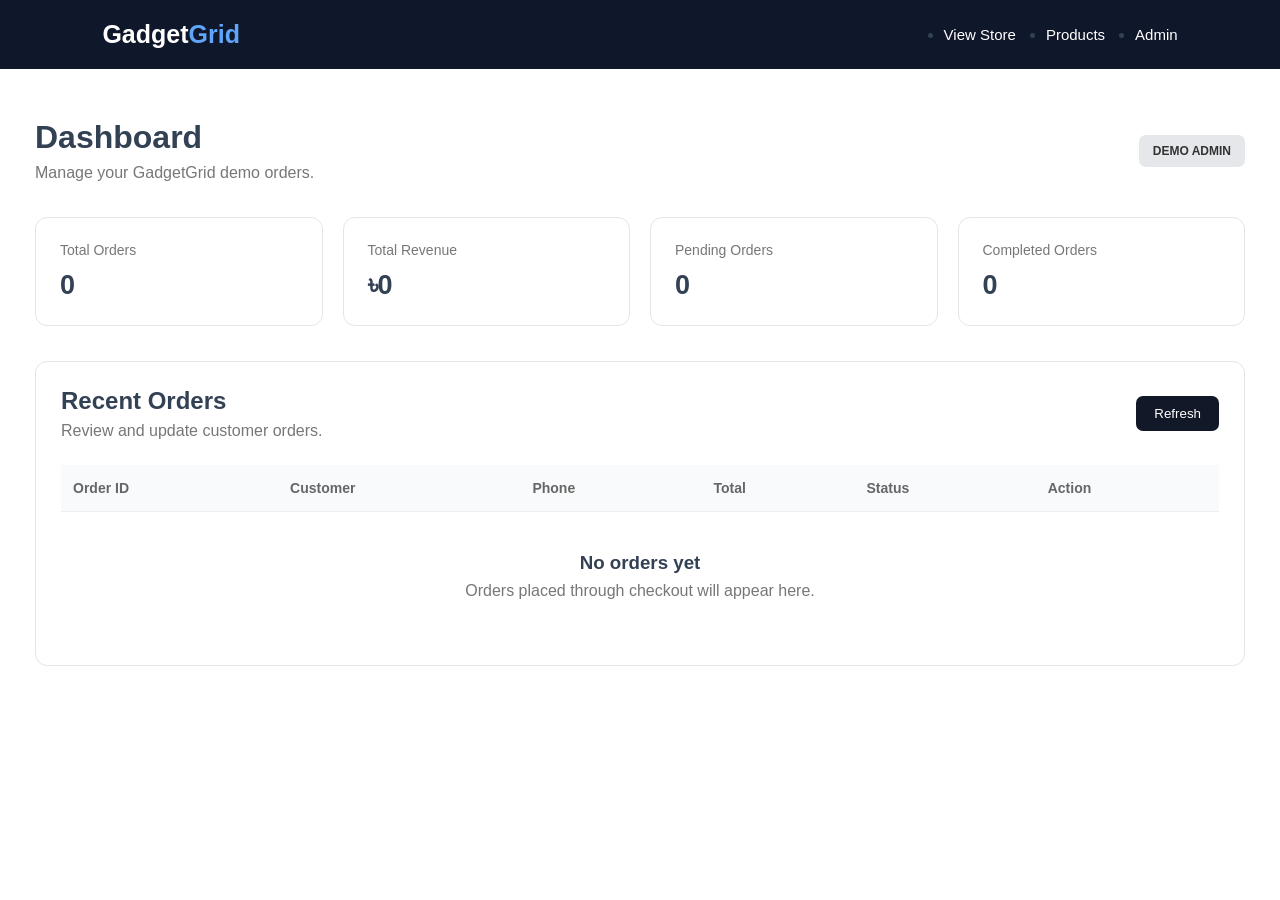
<file: frontend/admin.html>
<!DOCTYPE html>
<html lang="en">
<head>
    <meta charset="UTF-8">
    <meta name="viewport" content="width=device-width, initial-scale=1.0">
    <title>Admin Dashboard | GadgetGrid</title>
    <link rel="stylesheet" href="css/style.css">
    <link rel="stylesheet" href="css/admin.css">
</head>
<body>

<header class="header">
    <nav class="navbar">
        <a href="index.html" class="logo">Gadget<span>Grid</span></a>

        <ul class="nav-links">
            <li><a href="index.html">View Store</a></li>
            <li><a href="products.html">Products</a></li>
            <li><a href="admin.html" class="active">Admin</a></li>
        </ul>
    </nav>
</header>

<main class="admin-page">

    <div class="admin-heading">
        <div>
            <h1>Dashboard</h1>
            <p>Manage your GadgetGrid demo orders.</p>
        </div>
        <span class="admin-label">DEMO ADMIN</span>
    </div>

    <section class="stats-grid">
        <div class="stat-card">
            <p>Total Orders</p>
            <h2 id="totalOrders">0</h2>
        </div>

        <div class="stat-card">
            <p>Total Revenue</p>
            <h2 id="totalRevenue">৳0</h2>
        </div>

        <div class="stat-card">
            <p>Pending Orders</p>
            <h2 id="pendingOrders">0</h2>
        </div>

        <div class="stat-card">
            <p>Completed Orders</p>
            <h2 id="completedOrders">0</h2>
        </div>
    </section>

    <section class="orders-section">
        <div class="orders-heading">
            <div>
                <h2>Recent Orders</h2>
                <p>Review and update customer orders.</p>
            </div>

            <button id="refreshOrders" class="refresh-btn">
                Refresh
            </button>
        </div>

        <div class="table-wrapper">
            <table>
                <thead>
                    <tr>
                        <th>Order ID</th>
                        <th>Customer</th>
                        <th>Phone</th>
                        <th>Total</th>
                        <th>Status</th>
                        <th>Action</th>
                    </tr>
                </thead>

                <tbody id="ordersTable">
                </tbody>
            </table>
        </div>

        <div id="emptyOrders" class="empty-orders" hidden>
            <h3>No orders yet</h3>
            <p>Orders placed through checkout will appear here.</p>
        </div>
    </section>

</main>

<script src="js/admin.js"></script>
</body>
</html>
</file>
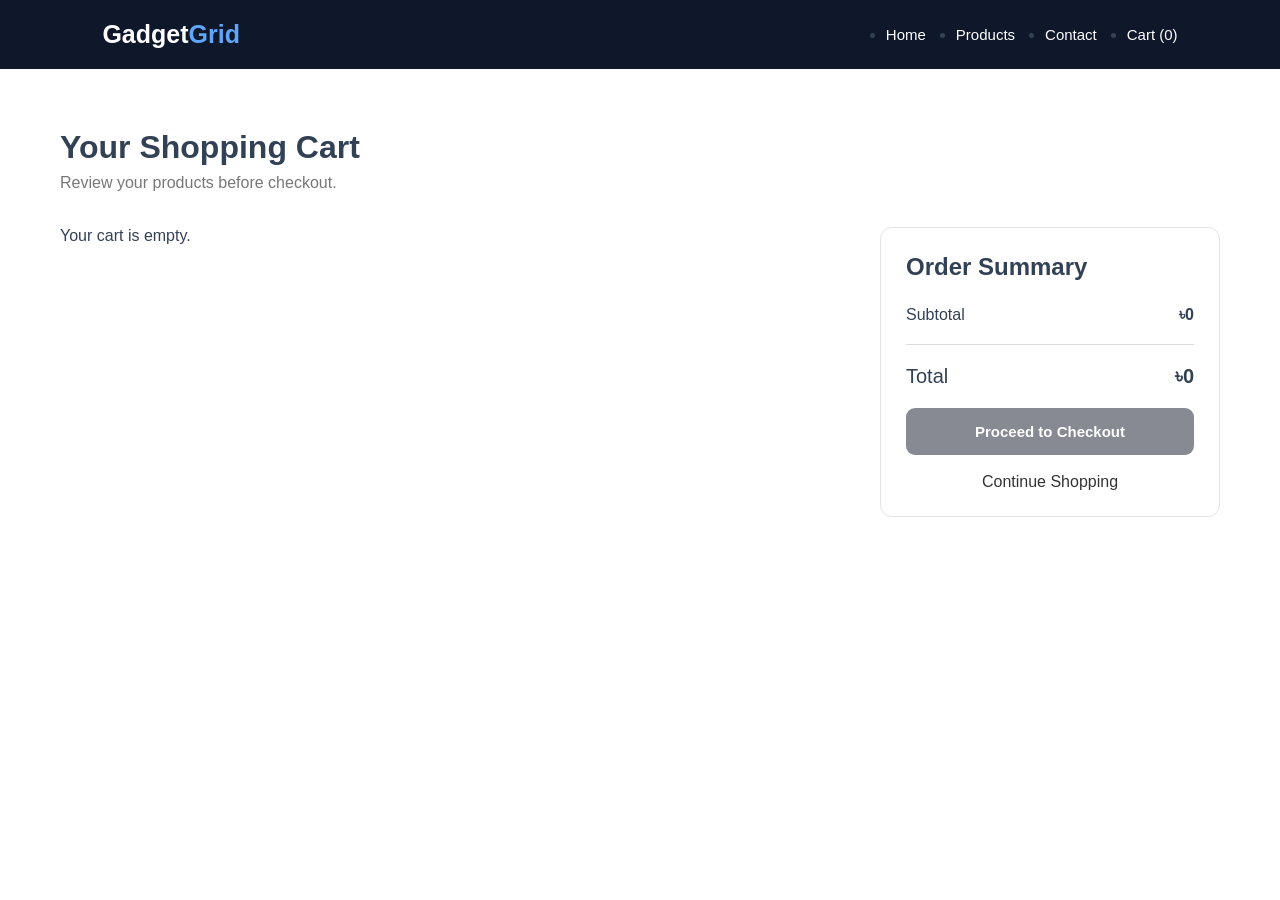
<file: frontend/cart.html>
<!DOCTYPE html>
<html lang="en">
<head>
    <meta charset="UTF-8">
    <meta name="viewport" content="width=device-width, initial-scale=1.0">
    <title>Shopping Cart | GadgetGrid</title>

    <link rel="stylesheet" href="css/style.css">
    <link rel="stylesheet" href="css/cart.css">
</head>
<body>

    <header class="header">
        <nav class="navbar">
            <a href="index.html" class="logo">Gadget<span>Grid</span></a>

            <button class="menu-toggle" id="menuToggle">☰</button>

            <ul class="nav-links" id="navLinks">
                <li><a href="index.html">Home</a></li>
                <li><a href="products.html">Products</a></li>
                <li><a href="contact.html">Contact</a></li>
                <li><a href="cart.html">Cart (<span id="cartCount">0</span>)</a></li>
            </ul>
        </nav>
    </header>

    <main class="cart-page">
        <div class="cart-heading">
            <h1>Your Shopping Cart</h1>
            <p>Review your products before checkout.</p>
        </div>

        <div class="cart-layout">
            <section>
                <div class="cart-items" id="cartItems"></div>
            </section>

            <aside class="cart-summary">
                <h2>Order Summary</h2>

                <div class="summary-row">
                    <span>Subtotal</span>
                    <strong id="subtotal">৳0</strong>
                </div>

                <div class="summary-total">
                    <span>Total</span>
                    <strong id="total">৳0</strong>
                </div>

                <a href="checkout.html" class="checkout-btn" id="checkoutBtn">
                    Proceed to Checkout
                </a>

                <a href="products.html" class="continue-shopping">
                    Continue Shopping
                </a>
            </aside>
        </div>
    </main>

    <script src="js/cart.js"></script>
</body>
</html>
</file>
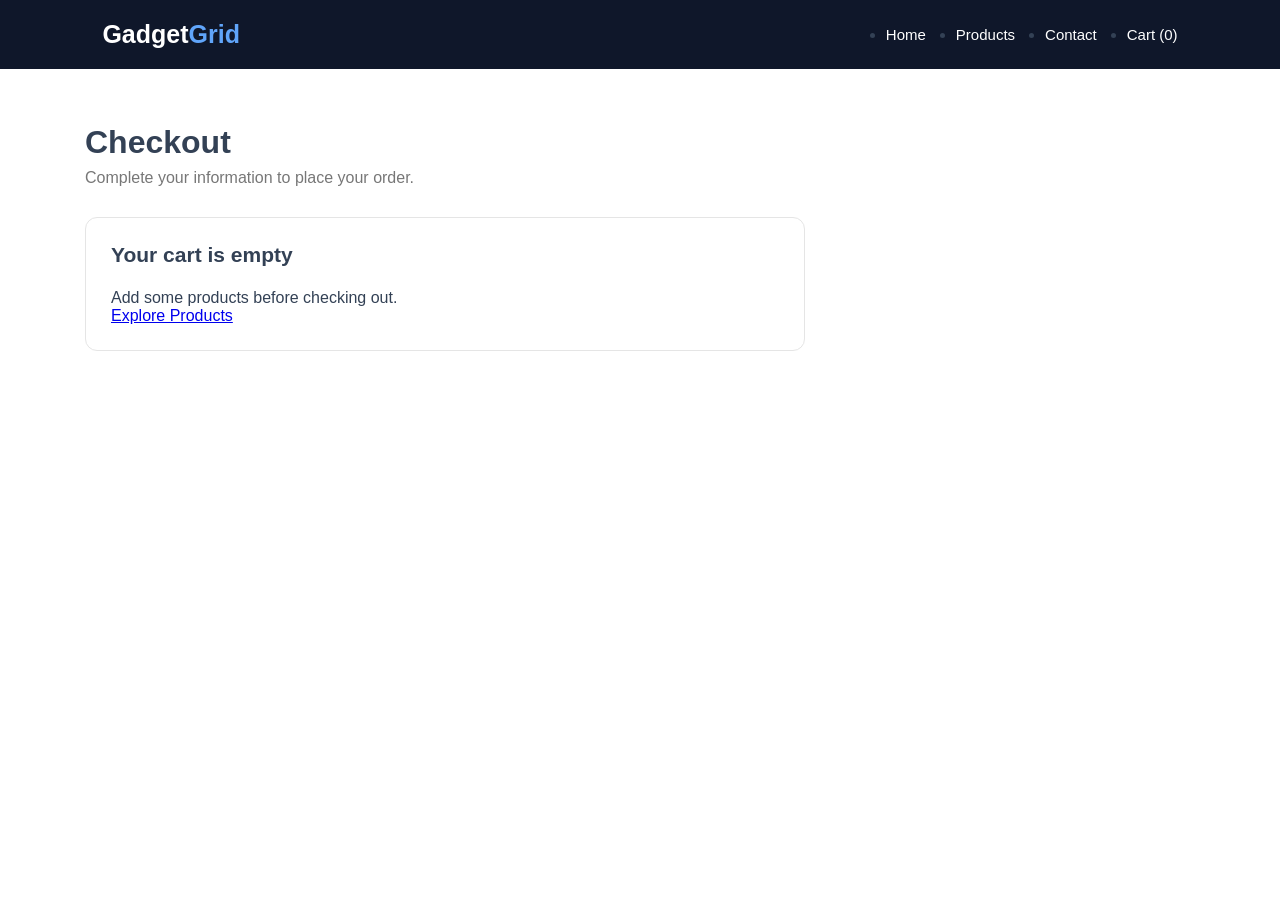
<file: frontend/checkout.html>
<!DOCTYPE html>
<html lang="en">
<head>
    <meta charset="UTF-8">
    <meta name="viewport" content="width=device-width, initial-scale=1.0">
    <title>Checkout | GadgetGrid</title>

    <link rel="stylesheet" href="css/style.css">
    <link rel="stylesheet" href="css/checkout.css">
</head>
<body>

    <header class="header">
        <nav class="navbar">
            <a href="index.html" class="logo">Gadget<span>Grid</span></a>

            <button class="menu-toggle" id="menuToggle">☰</button>

            <ul class="nav-links" id="navLinks">
                <li><a href="index.html">Home</a></li>
                <li><a href="products.html">Products</a></li>
                <li><a href="contact.html">Contact</a></li>
                <li><a href="cart.html">Cart (<span id="cartCount">0</span>)</a></li>
            </ul>
        </nav>
    </header>

    <main class="checkout-page">
        <div class="checkout-heading">
            <h1>Checkout</h1>
            <p>Complete your information to place your order.</p>
        </div>

        <div class="checkout-layout" id="checkoutLayout">

            <form id="checkoutForm" class="checkout-form">

                <section class="checkout-card">
                    <h2>Customer Information</h2>

                    <label for="customerName">Full Name</label>
                    <input type="text" id="customerName" required
                        placeholder="Enter your full name">

                    <label for="customerPhone">Phone Number</label>
                    <input type="tel" id="customerPhone" required
                        placeholder="01XXXXXXXXX" pattern="01[0-9]{9}"
                        title="Enter an 11-digit Bangladeshi mobile number">

                    <label for="customerEmail">Email Address</label>
                    <input type="email" id="customerEmail" required
                        placeholder="you@example.com">
                </section>

                <section class="checkout-card">
                    <h2>Delivery Address</h2>

                    <label for="customerAddress">Full Address</label>
                    <textarea id="customerAddress" rows="4" required
                        placeholder="House, road, area, district"></textarea>

                    <label for="paymentMethod">Payment Method</label>
                    <select id="paymentMethod" required>
                        <option value="Cash on Delivery">Cash on Delivery</option>
                    </select>
                </section>

                <button type="submit" class="place-order-btn">
                    Place Order
                </button>

            </form>

            <aside class="checkout-summary">
                <h2>Your Order</h2>

                <div id="checkoutItems"></div>

                <div class="checkout-total-row">
                    <span>Subtotal</span>
                    <strong id="checkoutSubtotal">৳0</strong>
                </div>

                <div class="checkout-total-row">
                    <span>Delivery</span>
                    <strong>To be confirmed</strong>
                </div>

                <div class="checkout-grand-total">
                    <span>Total</span>
                    <strong id="checkoutTotal">৳0</strong>
                </div>

                <a href="cart.html" class="back-cart">Back to Cart</a>
            </aside>

        </div>

        <div id="orderSuccess" class="order-success" hidden>
            <h2>Order Placed Successfully!</h2>
            <p>Thank you for shopping with GadgetGrid.</p>
            <p>Your demo order ID:</p>
            <h3 id="successOrderId"></h3>
            <p id="successCustomer"></p>
            <p id="successTotal"></p>
            <a href="products.html" class="place-order-btn">Continue Shopping</a>
        </div>

    </main>

    <script src="js/checkout.js"></script>
</body>
</html>
</file>
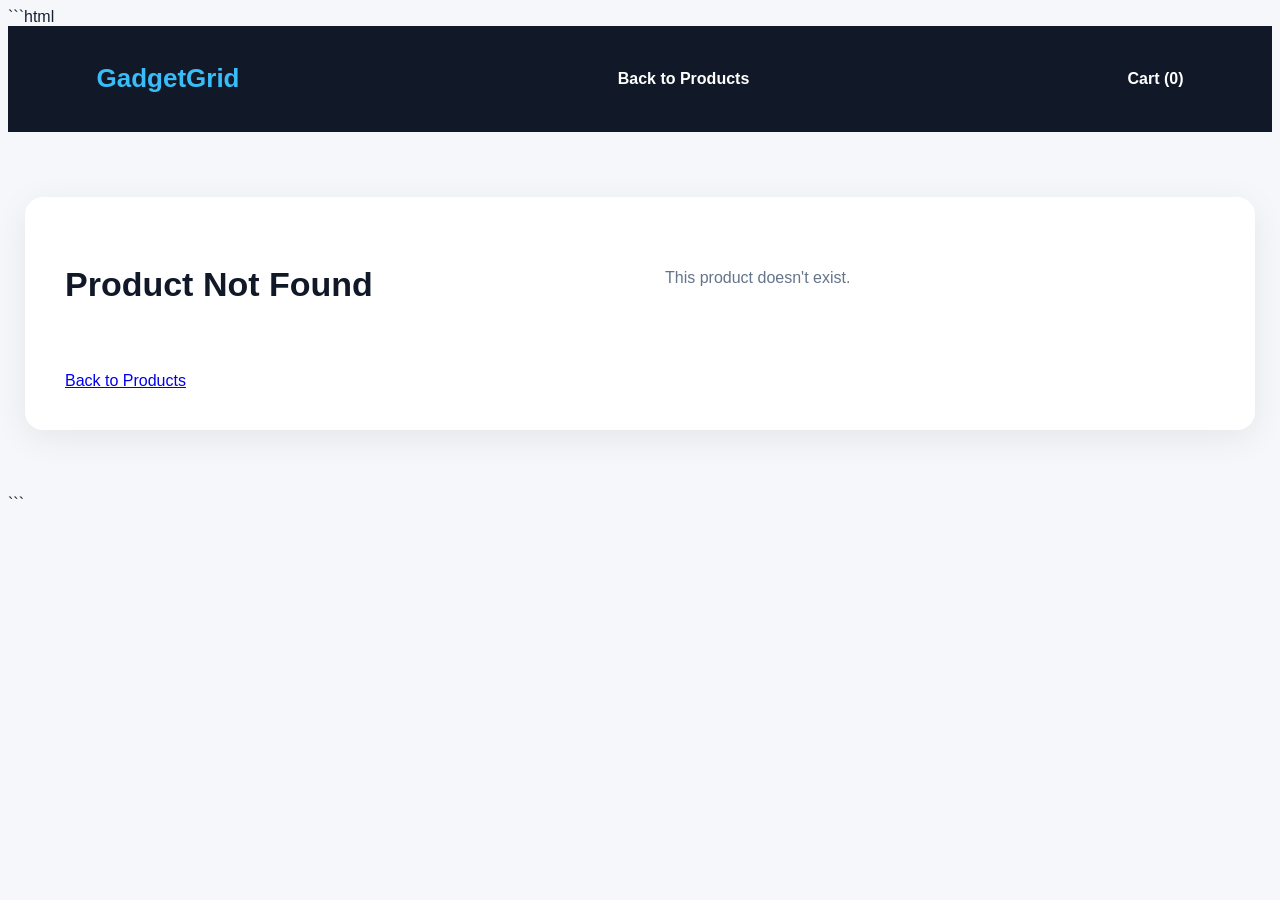
<file: frontend/product-details.html>
```html
<!DOCTYPE html>
<html lang="en">
<head>
    <meta charset="UTF-8">
    <meta name="viewport" content="width=device-width, initial-scale=1.0">
    <title>Product Details | GadgetGrid</title>
    <link rel="stylesheet" href="css/product.css">
</head>
<body>

    <header>
        <h1>GadgetGrid</h1>
        <a href="products.html">Back to Products</a>
        <a href="cart.html">Cart (<span id="cartCount">0</span>)</a>
    </header>

    <main id="productDetails">
        <p>Loading product...</p>
    </main>

    <script src="js/products.js"></script>
    <script src="js/product.js"></script>
</body>
</html>
```
</file>
<file: frontend/css/style.css>
/* =========================
   GLOBAL SETTINGS
========================= */

:root {
    --primary: #2563eb;
    --primary-dark: #1d4ed8;
    --dark: #0f172a;
    --text: #334155;
    --background: #ffffff;
    --light: #f1f5f9;
    --border: #e2e8f0;
}

* {
    margin: 0;
    padding: 0;
    box-sizing: border-box;
}

body {
    font-family: Arial, sans-serif;
    background: var(--background);
    color: var(--text);
}


/* =========================
   NAVIGATION BAR
========================= */

.navbar {
    display: flex;
    justify-content: space-between;
    align-items: center;
    padding: 20px 8%;
    background: var(--dark);
}

.logo {
    color: white;
    font-size: 25px;
    font-weight: bold;
    text-decoration: none;
}

.logo span {
    color: #60a5fa;
}

.nav-links {
    display: flex;
    align-items: center;
    gap: 30px;
}

.nav-links a {
    color: white;
    text-decoration: none;
    font-size: 15px;
    transition: 0.3s;
}

.nav-links a:hover {
    color: #60a5fa;
}

.cart-link {
    background: var(--primary);
    padding: 10px 16px;
    border-radius: 8px;
}

.cart-link:hover {
    background: var(--primary-dark);
}

.menu-toggle {
    display: none;
    color: white;
    background: none;
    border: none;
    font-size: 28px;
    cursor: pointer;
}


/* =========================
   HERO SECTION
========================= */

.hero {
    min-height: 600px;
    display: flex;
    justify-content: space-between;
    align-items: center;
    gap: 50px;
    padding: 80px 8%;
    background: linear-gradient(
        120deg,
        #f8fafc,
        #eff6ff
    );
    overflow: hidden;
}


/* HERO TEXT */

.hero-content {
    width: 50%;
}

.hero-badge {
    display: inline-block;
    background: #dbeafe;
    color: #1d4ed8;
    padding: 10px 16px;
    border-radius: 30px;
    font-size: 13px;
    font-weight: bold;
    margin-bottom: 25px;
}

.hero h1 {
    font-size: 52px;
    line-height: 1.15;
    color: var(--dark);
    margin-bottom: 22px;
}

.hero h1 span {
    display: block;
    color: var(--primary);
}

.hero p {
    font-size: 17px;
    line-height: 1.8;
    color: #64748b;
    max-width: 500px;
    margin-bottom: 30px;
}


/* HERO BUTTONS */

.hero-buttons {
    display: flex;
    gap: 15px;
    flex-wrap: wrap;
}

.btn-primary,
.btn-secondary {
    display: inline-block;
    padding: 15px 25px;
    border-radius: 8px;
    text-decoration: none;
    font-weight: bold;
    transition: 0.3s;
}

.btn-primary {
    background: var(--primary);
    color: white;
}

.btn-primary:hover {
    background: var(--primary-dark);
    transform: translateY(-3px);
}

.btn-secondary {
    background: white;
    color: var(--dark);
    border: 1px solid var(--border);
}

.btn-secondary:hover {
    border-color: var(--primary);
    color: var(--primary);
}


/* HERO FEATURES */

.hero-features {
    display: flex;
    flex-wrap: wrap;
    gap: 18px;
    margin-top: 35px;
    font-size: 12px;
    color: #475569;
}


/* =========================
   HERO IMAGE
========================= */

.hero-image {
    width: 50%;
    position: relative;
    display: flex;
    justify-content: center;
    align-items: center;
    min-height: 400px;
}

.image-circle {
    position: absolute;
    width: 390px;
    height: 390px;
    border-radius: 50%;
    background: #bfdbfe;
}

.hero-image img {
    position: relative;
    width: 85%;
    height: 380px;
    object-fit: cover;
    border-radius: 25px;
    box-shadow: 0 20px 50px rgba(15, 23, 42, 0.15);
}


/* OFFER CARD */

.offer-card {
    position: absolute;
    bottom: 25px;
    left: 0;
    background: white;
    padding: 18px 22px;
    border-radius: 12px;
    box-shadow: 0 10px 35px rgba(0, 0, 0, 0.12);
    display: flex;
    flex-direction: column;
    gap: 6px;
}

.offer-card span {
    font-size: 12px;
    color: #64748b;
}

.offer-card strong {
    color: var(--primary);
    font-size: 20px;
}

.offer-card small {
    color: #64748b;
}


/* =========================
   FOOTER
========================= */

footer {
    padding: 25px;
    text-align: center;
    background: var(--dark);
    color: white;
}


/* =========================
   TABLET RESPONSIVENESS
========================= */

@media (max-width: 900px) {

    .hero {
        gap: 25px;
        padding: 60px 5%;
    }

    .hero h1 {
        font-size: 40px;
    }

    .image-circle {
        width: 300px;
        height: 300px;
    }

    .hero-image img {
        height: 320px;
    }

}


/* =========================
   MOBILE RESPONSIVENESS
========================= */

@media (max-width: 768px) {

    .navbar {
        position: relative;
        padding: 18px 5%;
    }

    .menu-toggle {
        display: block;
    }

    .nav-links {
        display: none;
        position: absolute;
        top: 100%;
        left: 0;
        width: 100%;
        background: var(--dark);
        flex-direction: column;
        padding: 25px;
        gap: 25px;
        z-index: 10;
    }

    .nav-links.active {
        display: flex;
    }

    .hero {
        flex-direction: column;
        text-align: center;
        padding: 65px 6%;
    }

    .hero-content,
    .hero-image {
        width: 100%;
    }

    .hero h1 {
        font-size: 36px;
    }

    .hero p {
        margin-left: auto;
        margin-right: auto;
    }

    .hero-buttons,
    .hero-features {
        justify-content: center;
    }

    .hero-image {
        min-height: 350px;
    }

    .hero-image img {
        width: 85%;
        height: 300px;
    }

    .image-circle {
        width: 280px;
        height: 280px;
    }

    .offer-card {
        left: 2%;
        bottom: 10px;
    }

}



/* SMALL MOBILE */

@media (max-width: 400px) {

    .hero h1 {
        font-size: 30px;
    }

    .hero-buttons {
        flex-direction: column;
    }

    .hero-buttons a {
        text-align: center;
    }

}


/* SECTION HEADING */

.section-heading {
    text-align: center;
    margin-bottom: 45px;
}

.section-label {
    color: #2563eb;
    font-size: 13px;
    font-weight: bold;
    letter-spacing: 2px;
}

.section-heading h2 {
    color: #0f172a;
    font-size: 36px;
    margin: 15px 0;
}

.section-heading p {
    color: #64748b;
    font-size: 16px;
}


/* CATEGORY GRID */

.category-grid {
    display: grid;
    grid-template-columns: repeat(4, 1fr);
    gap: 25px;
}


/* CATEGORY CARD */

.category-card {
    display: block;
    text-decoration: none;
    background: #ffffff;
    border: 1px solid #e2e8f0;
    border-radius: 15px;
    padding: 15px;
    text-align: center;
    transition: 0.3s ease;
}

.category-card:hover {
    transform: translateY(-7px);
    border-color: #2563eb;
    box-shadow: 0 12px 30px rgba(37, 99, 235, 0.12);
}


/* CATEGORY IMAGE */

.category-image {
    width: 100%;
    height: 160px;
    overflow: hidden;
    border-radius: 10px;
    background: #f1f5f9;
    margin-bottom: 18px;
}

.category-image img {
    width: 100%;
    height: 100%;
    object-fit: cover;
    transition: 0.4s ease;
}

.category-card:hover img {
    transform: scale(1.08);
}


/* CATEGORY TEXT */

.category-card h3 {
    color: #0f172a;
    font-size: 17px;
    margin-bottom: 8px;
}

.category-card p {
    color: #64748b;
    font-size: 14px;
}


/* TABLET */

@media (max-width: 900px) {

    .category-grid {
        grid-template-columns: repeat(2, 1fr);
    }

}


/* MOBILE */

@media (max-width: 500px) {

    .categories {
        padding: 60px 5%;
    }

    .section-heading h2 {
        font-size: 28px;
    }

    .category-grid {
        grid-template-columns: repeat(2, 1fr);
        gap: 12px;
    }

    .category-card {
        padding: 10px;
    }

    .category-image {
        height: 120px;
    }

    .category-card h3 {
        font-size: 14px;
    }

}


/* =========================
   FEATURED PRODUCTS
========================= */

.featured-products {
    padding: 90px 8%;
    background: #f8fafc;
}

.product-grid {
    display: grid;
    grid-template-columns: repeat(4, 1fr);
    gap: 25px;
}

.product-card {
    background: white;
    border: 1px solid #e2e8f0;
    border-radius: 14px;
    overflow: hidden;
    transition: 0.3s ease;
}

.product-card:hover {
    transform: translateY(-6px);
    box-shadow: 0 12px 30px rgba(15, 23, 42, 0.1);
}

.product-image {
    height: 200px;
    position: relative;
    overflow: hidden;
    background: #f1f5f9;
}

.product-image img {
    width: 100%;
    height: 100%;
    object-fit: cover;
    transition: 0.4s;
}

.product-card:hover .product-image img {
    transform: scale(1.06);
}

.stock-badge {
    position: absolute;
    top: 12px;
    left: 12px;
    z-index: 1;
    background: #dcfce7;
    color: #15803d;
    padding: 6px 10px;
    border-radius: 20px;
    font-size: 11px;
    font-weight: bold;
}

.product-info {
    padding: 17px;
}

.product-category {
    font-size: 12px;
    color: #2563eb;
    font-weight: bold;
}

.product-info h3 {
    font-size: 16px;
    color: #0f172a;
    margin: 10px 0;
}

.rating {
    color: #f59e0b;
    font-size: 14px;
    margin-bottom: 15px;
}

.rating span {
    color: #64748b;
    font-size: 12px;
}

.product-bottom {
    display: flex;
    flex-direction: column;
    gap: 12px;
}

.product-bottom strong {
    color: #0f172a;
    font-size: 19px;
}

.add-cart {
    width: 100%;
    padding: 11px;
    background: #2563eb;
    color: white;
    border: none;
    border-radius: 7px;
    font-weight: bold;
    cursor: pointer;
    transition: 0.3s;
}

.add-cart:hover {
    background: #1d4ed8;
}

@media (max-width: 1000px) {
    .product-grid {
        grid-template-columns: repeat(2, 1fr);
    }
}

@media (max-width: 500px) {
    .featured-products {
        padding: 60px 5%;
    }

    .product-grid {
        gap: 12px;
    }

    .product-image {
        height: 135px;
    }

    .product-info {
        padding: 11px;
    }

    .product-info h3 {
        font-size: 14px;
    }

    .product-bottom strong {
        font-size: 16px;
    }
}
</file>
<file: frontend/css/admin.css>
.admin-page {
    max-width: 1250px;
    margin: 50px auto;
    padding: 0 20px;
}

.admin-heading,
.orders-heading {
    display: flex;
    justify-content: space-between;
    align-items: center;
    gap: 20px;
}

.admin-heading h1 {
    font-size: 32px;
    margin-bottom: 8px;
}

.admin-heading p,
.orders-heading p {
    color: #777;
}

.admin-label {
    padding: 9px 14px;
    border-radius: 7px;
    background: #e5e7eb;
    color: #333;
    font-size: 12px;
    font-weight: 700;
}

.stats-grid {
    display: grid;
    grid-template-columns: repeat(4, 1fr);
    gap: 20px;
    margin: 35px 0;
}

.stat-card {
    padding: 24px;
    border: 1px solid #e5e5e5;
    border-radius: 12px;
    background: white;
}

.stat-card p {
    color: #777;
    font-size: 14px;
}

.stat-card h2 {
    margin-top: 12px;
    font-size: 27px;
}

.orders-section {
    padding: 25px;
    border: 1px solid #e5e5e5;
    border-radius: 12px;
    background: white;
}

.orders-heading {
    margin-bottom: 25px;
}

.orders-heading h2 {
    margin-bottom: 7px;
}

.refresh-btn {
    padding: 10px 18px;
    border: none;
    border-radius: 7px;
    background: #111827;
    color: white;
    cursor: pointer;
}

.table-wrapper {
    overflow-x: auto;
}

table {
    width: 100%;
    border-collapse: collapse;
    min-width: 750px;
}

th,
td {
    padding: 15px 12px;
    border-bottom: 1px solid #eee;
    text-align: left;
    font-size: 14px;
}

th {
    color: #666;
    background: #f9fafb;
}

.status-select {
    padding: 8px;
    border: 1px solid #ddd;
    border-radius: 6px;
    background: white;
}

.delete-order-btn {
    padding: 8px 12px;
    border: none;
    border-radius: 6px;
    background: #fee2e2;
    color: #dc2626;
    cursor: pointer;
}

.delete-order-btn:hover {
    background: #dc2626;
    color: white;
}

.empty-orders {
    padding: 40px 15px;
    text-align: center;
}

.empty-orders p {
    margin-top: 8px;
    color: #777;
}

@media (max-width: 900px) {
    .stats-grid {
        grid-template-columns: repeat(2, 1fr);
    }
}

@media (max-width: 550px) {
    .admin-heading,
    .orders-heading {
        align-items: flex-start;
        flex-direction: column;
    }

    .stats-grid {
        grid-template-columns: 1fr;
    }

    .orders-section {
        padding: 15px;
    }
}
</file>
<file: frontend/css/cart.css>
.cart-page {
    max-width: 1200px;
    margin: 60px auto;
    padding: 0 20px;
}

.cart-heading {
    margin-bottom: 35px;
}

.cart-heading h1 {
    font-size: 32px;
    margin-bottom: 8px;
}

.cart-heading p {
    color: #777;
}

.cart-layout {
    display: grid;
    grid-template-columns: 1fr 340px;
    gap: 30px;
    align-items: start;
}

.cart-items {
    display: flex;
    flex-direction: column;
    gap: 18px;
}

.cart-item {
    display: flex;
    justify-content: space-between;
    align-items: center;
    gap: 20px;
    padding: 22px;
    border: 1px solid #e5e5e5;
    border-radius: 12px;
    background: #fff;
}

.cart-item-info {
    flex: 1;
}

.cart-item-info h3 {
    margin-bottom: 8px;
    font-size: 17px;
}

.cart-item-info p {
    color: #666;
    margin-bottom: 10px;
}

.quantity-controls {
    display: flex;
    align-items: center;
    gap: 12px;
}

.quantity-controls button {
    width: 32px;
    height: 32px;
    border: 1px solid #ddd;
    background: #f5f5f5;
    border-radius: 6px;
    cursor: pointer;
    font-size: 18px;
}

.remove-btn {
    border: none;
    background: none;
    color: #e53935;
    cursor: pointer;
    margin-top: 12px;
}

.cart-summary {
    padding: 25px;
    border: 1px solid #e5e5e5;
    border-radius: 12px;
    background: #fff;
}

.cart-summary h2 {
    margin-bottom: 25px;
}

.summary-row,
.summary-total {
    display: flex;
    justify-content: space-between;
    gap: 12px;
    margin-bottom: 20px;
}

.summary-row strong {
    text-align: right;
}

.summary-total {
    padding-top: 20px;
    border-top: 1px solid #ddd;
    font-size: 20px;
}

.checkout-btn {
    display: block;
    text-align: center;
    background: #111;
    color: white;
    padding: 14px;
    border-radius: 8px;
    text-decoration: none;
    margin-top: 20px;
}

.checkout-btn:hover {
    background: #333;
}

.continue-shopping {
    display: block;
    text-align: center;
    margin-top: 18px;
    color: #333;
    text-decoration: none;
}

.empty-cart {
    text-align: center;
    padding: 60px 20px;
    border: 1px dashed #ccc;
    border-radius: 12px;
}

.empty-cart h2 {
    margin-bottom: 10px;
}

.empty-cart a {
    display: inline-block;
    margin-top: 20px;
    color: #111;
    font-weight: bold;
}

@media (max-width: 768px) {
    .cart-layout {
        grid-template-columns: 1fr;
    }

    .cart-item {
        align-items: flex-start;
    }

    .cart-heading h1 {
        font-size: 26px;
    }
}



/* Cart quantity buttons */
.cart-item button {
    cursor: pointer;
    font-family: inherit;
    transition: 0.2s ease;
}

.cart-item button:nth-of-type(1),
.cart-item button:nth-of-type(2) {
    width: 36px;
    height: 36px;
    border: 1px solid #ddd;
    border-radius: 8px;
    background: #f3f4f6;
    color: #111;
    font-size: 20px;
    font-weight: 600;
}

.cart-item button:nth-of-type(1):hover,
.cart-item button:nth-of-type(2):hover {
    background: #111;
    color: white;
}

/* Remove button */
.cart-item button:nth-of-type(3) {
    display: block;
    margin-top: 14px;
    padding: 8px 14px;
    border: none;
    border-radius: 7px;
    background: #fee2e2;
    color: #dc2626;
    font-size: 13px;
    font-weight: 600;
}

.cart-item button:nth-of-type(3):hover {
    background: #dc2626;
    color: white;
}

/* Checkout button */
.checkout-btn {
    display: block;
    width: 100%;
    box-sizing: border-box;
    padding: 15px;
    border: none;
    border-radius: 9px;
    background: #111827;
    color: white;
    font-size: 15px;
    font-weight: 600;
    text-decoration: none;
    cursor: pointer;
    transition: 0.2s ease;
}

.checkout-btn:hover {
    background: #374151;
}
</file>
<file: frontend/css/checkout.css>
.checkout-page {
    max-width: 1150px;
    margin: 55px auto;
    padding: 0 20px;
}

.checkout-heading {
    margin-bottom: 30px;
}

.checkout-heading h1 {
    font-size: 32px;
    margin-bottom: 8px;
}

.checkout-heading p {
    color: #777;
}

.checkout-layout {
    display: grid;
    grid-template-columns: 1fr 360px;
    gap: 30px;
    align-items: start;
}

.checkout-form {
    display: flex;
    flex-direction: column;
    gap: 22px;
}

.checkout-card,
.checkout-summary {
    padding: 25px;
    border: 1px solid #e5e5e5;
    border-radius: 12px;
    background: #fff;
}

.checkout-card h2,
.checkout-summary h2 {
    margin-bottom: 22px;
    font-size: 21px;
}

.checkout-card label {
    display: block;
    margin: 15px 0 8px;
    font-weight: 600;
    font-size: 14px;
}

.checkout-card input,
.checkout-card textarea,
.checkout-card select {
    width: 100%;
    box-sizing: border-box;
    padding: 13px;
    border: 1px solid #ddd;
    border-radius: 8px;
    font: inherit;
    outline: none;
}

.checkout-card input:focus,
.checkout-card textarea:focus,
.checkout-card select:focus {
    border-color: #333;
}

.checkout-card textarea {
    resize: vertical;
}

.place-order-btn {
    display: block;
    width: 100%;
    box-sizing: border-box;
    padding: 15px;
    border: none;
    border-radius: 8px;
    background: #111827;
    color: white;
    text-align: center;
    text-decoration: none;
    font-size: 16px;
    font-weight: 600;
    cursor: pointer;
    transition: 0.2s ease;
}

.place-order-btn:hover {
    background: #374151;
}

.checkout-product {
    display: flex;
    justify-content: space-between;
    gap: 15px;
    padding: 13px 0;
    border-bottom: 1px solid #eee;
    font-size: 14px;
}

.checkout-product-name {
    font-weight: 500;
}

.checkout-product-quantity {
    display: block;
    margin-top: 5px;
    color: #777;
}

.checkout-total-row,
.checkout-grand-total {
    display: flex;
    justify-content: space-between;
    gap: 12px;
    margin-top: 20px;
}

.checkout-grand-total {
    padding-top: 18px;
    border-top: 1px solid #ddd;
    font-size: 19px;
    font-weight: 700;
}

.back-cart {
    display: block;
    margin-top: 22px;
    text-align: center;
    color: #333;
    text-decoration: none;
}

.order-success {
    max-width: 550px;
    margin: 30px auto;
    padding: 40px 25px;
    text-align: center;
    border: 1px solid #ddd;
    border-radius: 14px;
    background: white;
}

.order-success h2 {
    margin-bottom: 15px;
}

.order-success h3 {
    margin: 15px 0;
    font-size: 23px;
}

.order-success .place-order-btn {
    margin-top: 25px;
}

@media (max-width: 768px) {
    .checkout-layout {
        grid-template-columns: 1fr;
    }

    .checkout-heading h1 {
        font-size: 27px;
    }
}
</file>
<file: frontend/css/product.css>
css
/* PRODUCT DETAILS PAGE */

* {
    margin: 0;
    padding: 0;
    box-sizing: border-box;
}

body {
    font-family: Arial, sans-serif;
    background: #f5f7fb;
    color: #172033;
}

/* HEADER */

header {
    background: #111827;
    color: white;
    padding: 20px 7%;
    display: flex;
    align-items: center;
    justify-content: space-between;
    gap: 20px;
    flex-wrap: wrap;
}

header h1 {
    font-size: 26px;
    color: #38bdf8;
}

header a {
    color: white;
    text-decoration: none;
    font-weight: 600;
}

header a:hover {
    color: #38bdf8;
}

/* PRODUCT CONTAINER */

#productDetails {
    max-width: 1150px;
    margin: 65px auto;
    padding: 40px;
    background: white;
    border-radius: 18px;
    box-shadow: 0 8px 35px rgba(0, 0, 0, 0.07);

    display: grid;
    grid-template-columns: 1fr 1fr;
    gap: 50px;
    align-items: center;
}

/* PRODUCT IMAGE */

#productDetails img {
    width: 100%;
    height: 420px;
    object-fit: contain;
    padding: 25px;
    background: #f8fafc;
    border-radius: 15px;
}

/* PRODUCT INFORMATION */

#productDetails h2 {
    font-size: 34px;
    margin-bottom: 18px;
    color: #111827;
}

#productDetails p {
    font-size: 16px;
    line-height: 1.8;
    color: #64748b;
    margin-bottom: 18px;
}

/* PRICE */

#productDetails .price {
    font-size: 30px;
    font-weight: bold;
    color: #0284c7;
    margin: 22px 0;
}

/* STOCK */

#productDetails .stock {
    color: #16a34a;
    font-weight: bold;
}

/* ADD TO CART BUTTON */

#productDetails button {
    width: 100%;
    max-width: 280px;
    padding: 16px 25px;
    border: none;
    border-radius: 10px;
    background: #0284c7;
    color: white;
    font-size: 16px;
    font-weight: bold;
    cursor: pointer;
    transition: 0.3s;
}

#productDetails button:hover {
    background: #0369a1;
    transform: translateY(-2px);
}

#productDetails button:disabled {
    background: #94a3b8;
    cursor: not-allowed;
    transform: none;
}

/* RESPONSIVE DESIGN */

@media (max-width: 768px) {
    #productDetails {
        grid-template-columns: 1fr;
        margin: 25px 15px;
        padding: 22px;
        gap: 25px;
    }

    #productDetails img {
        height: 280px;
    }

    #productDetails h2 {
        font-size: 26px;
    }

    header {
        padding: 18px 5%;
    }
}
</file>
